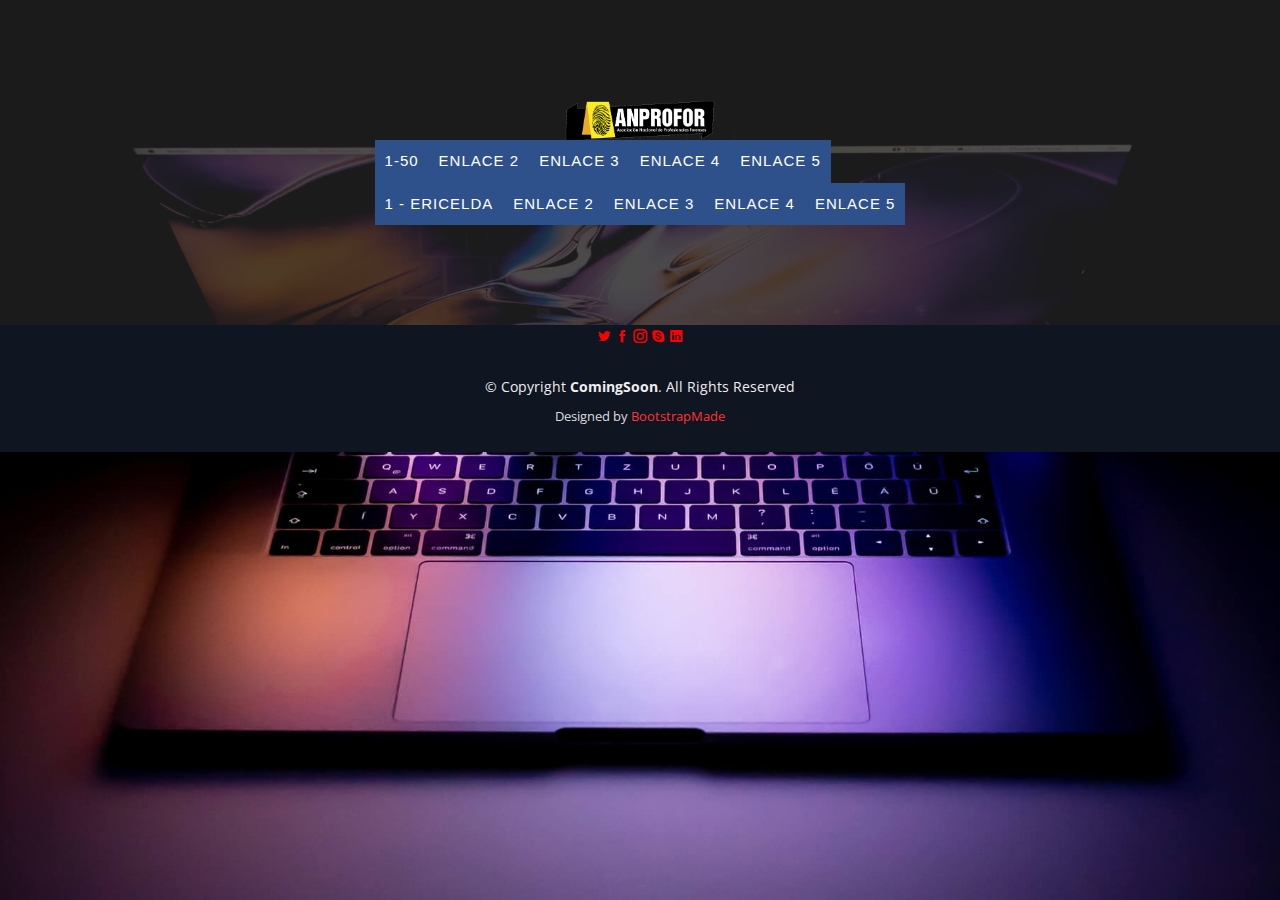
<file: index.html>
<!DOCTYPE html>
<html lang="en">

<head>
  <meta charset="utf-8">
  <meta content="width=device-width, initial-scale=1.0" name="viewport">
  <title>ANPROFOR GUATEMALA</title>
  <meta content="" name="descriptison">
  <meta content="" name="keywords">

  <!-- Favicons -->
  <link href="assets/img/favicon.png" rel="icon">
  <link href="assets/img/apple-touch-icon.png" rel="apple-touch-icon">

  <!-- Google Fonts -->
  <link href="https://fonts.googleapis.com/css?family=Open+Sans:300,300i,400,400i,600,600i,700,700i|Raleway:300,300i,400,400i,600,600i,700,700i" rel="stylesheet">

  <!-- Vendor CSS Files -->
  <link href="assets/vendor/bootstrap/css/bootstrap.min.css" rel="stylesheet">
  <link href="assets/vendor/icofont/icofont.min.css" rel="stylesheet">

  <!-- Template Main CSS File -->
  <link href="assets/css/style.css" rel="stylesheet">
    <link href="assets/css/style.css">

  
  <!-- =======================================================
  * Template Name: ComingSoon - v2.1.0
  * Template URL: https://bootstrapmade.com/comingsoon-free-html-bootstrap-template/
  * Author: BootstrapMade.com
  * License: https://bootstrapmade.com/license/
  ======================================================== -->
</head>

<body>

  <!-- ======= Header ======= -->
  <header id="header" class="d-flex align-items-center">
    <div class="container d-flex flex-column align-items-center">      
       <!-- <div class="container">       verrrrrrrrr --> 
          <div id="logo" class="pull-left">
        <!-- Uncomment below if you prefer to use a text logo -->
        <!-- <h1><a href="#main">C<span>o</span>nf</a></h1>-->
        <a href="#intro" class="scrollto"><img src="assets/img/anpro2.png" alt="" title="" width="150" height="40"></a>
      </div>      
      <nav id="nav-menu-container">
        
         <!--================Hero Banner Area Start =================-->

  
                
        <nav id="menu">
<ul>
 <li><a href="#">1-50</a></li>
 <li><a href="#">Enlace 2</a></li>
 <li><a href="#">Enlace 3</a></li>
 <li><a href="#">Enlace 4</a></li>
 <li><a href="#">Enlace 5</a></li>
</ul>
</nav>
        
      <!-- start nav -->
<nav id="menu">
<!-- start menu -->
<ul>
 <li><a href="3.pdf">1 - ericelda</a></li>
 <li><a href="#">Enlace 2</a>
<!-- start menu desplegable -->
 <ul>
 <li><a href="#">Enlace 2.1</a></li>
 <li><a href="#">Enlace 2.2</a></li>
 <li><a href="#">Enlace 2.3</a></li>
 </ul>
<!-- end menu desplegable -->
 </li>
 <li><a href="#">Enlace 3</a></li>
 <li><a href="#">Enlace 4</a></li>
 <li><a href="#">Enlace 5</a></li>
</ul>
<!-- end menu -->
</nav>
<!-- end nav -->  
        
        
            

     
  </header><!-- End #header -->

  <main id="main">

   
     
  
   
   <!-- ======= Footer ======= -->
  <footer id="footer">
    <div class="container">
      
          <div class="social-links text-center">
        <a href="#" class="twitter"><i class="icofont-twitter"></i></a>
        <a href="#" class="facebook"><i class="icofont-facebook"></i></a>
        <a href="#" class="instagram"><i class="icofont-instagram"></i></a>
        <a href="#" class="google-plus"><i class="icofont-skype"></i></a>
        <a href="#" class="linkedin"><i class="icofont-linkedin"></i></a>
      </div>
      
      <div class="copyright">
        &copy; Copyright <strong><span>ComingSoon</span></strong>. All Rights Reserved
      </div>
      <div class="credits">
        <!-- All the links in the footer should remain intact. -->
        <!-- You can delete the links only if you purchased the pro version. -->
        <!-- Licensing information: https://bootstrapmade.com/license/ -->
        <!-- Purchase the pro version with working PHP/AJAX contact form: https://bootstrapmade.com/comingsoon-free-html-bootstrap-template/ -->
        Designed by <a href="https://bootstrapmade.com/">BootstrapMade</a>
      </div>
    </div>
  </footer><!-- End #footer -->

  <a href="#" class="back-to-top"><i class="icofont-simple-up"></i></a>

  <!-- Vendor JS Files -->
  <script src="assets/vendor/jquery/jquery.min.js"></script>
  <script src="assets/vendor/bootstrap/js/bootstrap.bundle.min.js"></script>
  <script src="assets/vendor/jquery.easing/jquery.easing.min.js"></script>
  <script src="assets/vendor/php-email-form/validate.js"></script>
  <script src="assets/vendor/jquery-countdown/jquery.countdown.min.js"></script>

  <!-- Template Main JS File -->
  <script src="assets/js/main.js"></script>

</body>

</html>
</file>
<file: assets/css/style.css>
/**
* Template Name: ComingSoon - v2.1.0
* Template URL: https://bootstrapmade.com/comingsoon-free-html-bootstrap-template/
* Author: BootstrapMade.com
* License: https://bootstrapmade.com/license/
*/

/*--------------------------------------------------------------
# General
--------------------------------------------------------------*/
body {
  font-family: "Open Sans", sans-serif;
  color: #fff;
  background: url("../img/bg.jpg") top center no-repeat;
  background-size: cover;
  position: relative;
}

body::before {
  content: "";
  position: absolute;
  left: 0;
  right: 0;
  top: 0;
  bottom: 0;
  background: rgba(34, 34, 34, 0.8);
}

@media (min-width: 1024px) {
  body {
    background-attachment: fixed;
  }
}

a {
  color: #ff0000;
}

a:hover {
  color: #ff3333;
  text-decoration: none;
}

h1, h2, h3, h4, h5, h6 {
  font-family: "Raleway", sans-serif;
}

#main {
  position: relative;
}

/*--------------------------------------------------------------
# Back to top button
--------------------------------------------------------------*/
.back-to-top {
  position: fixed;
  display: none;
  right: 15px;
  bottom: 15px;
  z-index: 99999;
}

.back-to-top i {
  display: flex;
  align-items: center;
  justify-content: center;
  font-size: 24px;
  width: 40px;
  height: 40px;
  background: #ff0000;
  color: #fff;
  transition: all 0.4s;
}

.back-to-top i:hover {
  background: #f00000;
  color: #fff;
}

/*--------------------------------------------------------------
# Header
--------------------------------------------------------------*/
#header {
  position: relative;
  width: 100%;
  padding: 100px 0;
  /* countdown */
}

#header h1 {
  margin: 0 0 10px 0;
  font-size: 48px;
  font-weight: 700;
  line-height: 56px;
  color: #fff;
}

#header h2 {
  color: #eee;
  margin-bottom: 40px;
  font-size: 22px;
}

#header .countdown {
  margin-bottom: 80px;
}

#header .countdown div {
  text-align: center;
  margin: 10px;
  width: 100px;
  padding: 15px 0;
  background: rgba(255, 255, 255, 0.12);
  border-top: 5px solid #ff0000;
}

#header .countdown div h3 {
  font-weight: 700;
  font-size: 44px;
  margin-bottom: 15px;
}

#header .countdown div h4 {
  font-size: 16px;
  font-weight: 600;
}

@media (max-width: 575px) {
  #header .countdown div {
    width: 70px;
    padding: 10px 0;
    margin: 10px 8px;
  }
  #header .countdown div h3 {
    font-size: 28px;
    margin-bottom: 10px;
  }
  #header .countdown div h4 {
    font-size: 14px;
    font-weight: 500;
  }
}

#header .subscribe {
  font-size: 15px;
  text-align: center;
}

#header .subscribe h4 {
  font-size: 20px;
  font-weight: 600;
  color: #fff;
  position: relative;
  padding-bottom: 12px;
}

#header .subscribe .subscribe-form {
  min-width: 300px;
  margin-top: 10px;
  background: #fff;
  padding: 6px 10px;
  position: relative;
  text-align: left;
}

#header .subscribe .subscribe-form input[type="email"] {
  border: 0;
  padding: 4px 8px;
  width: calc(100% - 100px);
}

#header .subscribe .subscribe-form input[type="submit"] {
  position: absolute;
  top: 0;
  right: -2px;
  bottom: 0;
  border: 0;
  background: none;
  font-size: 16px;
  padding: 0 20px;
  background: #ff0000;
  color: #fff;
  transition: 0.3s;
  box-shadow: 0px 2px 15px rgba(0, 0, 0, 0.1);
}

#header .subscribe .subscribe-form input[type="submit"]:hover {
  background: #f50000;
}

#header .subscribe .error-message {
  display: none;
  color: #ed3c0d;
  text-align: center;
  padding: 15px;
  font-weight: 600;
}

#header .subscribe .sent-message {
  display: none;
  color: #18d26e;
  text-align: center;
  padding: 15px;
  font-weight: 600;
}

#header .subscribe .loading {
  display: none;
  text-align: center;
  padding: 15px;
}

#header .subscribe .loading:before {
  content: "";
  display: inline-block;
  border-radius: 50%;
  width: 24px;
  height: 24px;
  margin: 0 10px -6px 0;
  border: 3px solid #18d26e;
  border-top-color: #eee;
  -webkit-animation: animate-loading-notify 1s linear infinite;
  animation: animate-loading-notify 1s linear infinite;
}

@-webkit-keyframes animate-loading-notify {
  0% {
    transform: rotate(0deg);
  }
  100% {
    transform: rotate(360deg);
  }
}

@keyframes animate-loading-notify {
  0% {
    transform: rotate(0deg);
  }
  100% {
    transform: rotate(360deg);
  }
}

#header .social-links {
  margin-top: 10px;
}

#header .social-links a {
  font-size: 24px;
  display: inline-block;
  color: rgba(255, 255, 255, 0.8);
  line-height: 1;
  padding-top: 14px;
  margin: 0 10px;
  text-align: center;
  transition: 0.3s;
}

#header .social-links a:hover {
  color: #fff;
}

/*--------------------------------------------------------------
# Sections General
--------------------------------------------------------------*/
section {
  padding: 60px 0;
}

.section-bg {
  background-color: #fff5f5;
}

.section-title {
  text-align: center;
  padding-bottom: 15px;
}

.section-title h2 {
  font-size: 32px;
  font-weight: bold;
  margin-bottom: 20px;
  position: relative;
}

.section-title p {
  margin-bottom: 0;
}

/*--------------------------------------------------------------
# Contact Us
--------------------------------------------------------------*/
.about .content h2 {
  font-weight: 700;
  font-size: 48px;
  line-height: 60px;
  margin-bottom: 20px;
  text-transform: uppercase;
}

.about .content h3 {
  font-weight: 500;
  line-height: 32px;
  font-size: 24px;
}

.about .content ul {
  list-style: none;
  padding: 0;
}

.about .content ul li {
  padding: 10px 0 0 28px;
  position: relative;
}

.about .content ul i {
  left: 0;
  top: 12px;
  position: absolute;
  font-size: 20px;
  color: #ff0000;
}

.about .content p:last-child {
  margin-bottom: 0;
}

/*--------------------------------------------------------------
# Contact Us
--------------------------------------------------------------*/
.contact .info-wrap {
  background: rgba(255, 255, 255, 0.06);
  padding: 30px;
}

.contact .info {
  width: 100%;
}

.contact .info i {
  font-size: 20px;
  color: #fff;
  float: left;
  width: 44px;
  height: 44px;
  background: rgba(255, 255, 255, 0.1);
  display: flex;
  justify-content: center;
  align-items: center;
  border-radius: 50px;
  transition: all 0.3s ease-in-out;
}

.contact .info h4 {
  padding: 0 0 0 60px;
  font-size: 22px;
  font-weight: 600;
  margin-bottom: 5px;
}

.contact .info p {
  padding: 0 0 10px 60px;
  margin-bottom: 20px;
  font-size: 14px;
}

.contact .info .email p {
  padding-top: 5px;
}

.contact .info .social-links {
  padding-left: 60px;
}

.contact .info .social-links a {
  font-size: 18px;
  display: inline-block;
  background: #333;
  color: #fff;
  line-height: 1;
  padding: 8px 0;
  border-radius: 50%;
  text-align: center;
  width: 36px;
  height: 36px;
  transition: 0.3s;
  margin-right: 10px;
}

.contact .info .social-links a:hover {
  background: #ff0000;
  color: #fff;
}

.contact .info .email:hover i, .contact .info .address:hover i, .contact .info .phone:hover i {
  background: #ff0000;
  color: #fff;
}

.contact .php-email-form {
  width: 100%;
  padding: 30px;
  padding-top: 0;
  background: rgba(255, 255, 255, 0.06);
}

.contact .php-email-form .form-group {
  padding-bottom: 8px;
}

.contact .php-email-form .validate {
  display: none;
  color: red;
  margin: 0 0 15px 0;
  font-weight: 400;
  font-size: 13px;
}

.contact .php-email-form .error-message {
  display: none;
  color: #fff;
  background: #ed3c0d;
  text-align: center;
  padding: 15px;
  font-weight: 600;
}

.contact .php-email-form .sent-message {
  display: none;
  color: #fff;
  background: #18d26e;
  text-align: center;
  padding: 15px;
  font-weight: 600;
}

.contact .php-email-form .loading {
  display: none;
  background: #fff;
  text-align: center;
  padding: 15px;
}

.contact .php-email-form .loading:before {
  content: "";
  display: inline-block;
  border-radius: 50%;
  width: 24px;
  height: 24px;
  margin: 0 10px -6px 0;
  border: 3px solid #18d26e;
  border-top-color: #eee;
  -webkit-animation: animate-loading 1s linear infinite;
  animation: animate-loading 1s linear infinite;
}

.contact .php-email-form input, .contact .php-email-form textarea {
  border-radius: 0;
  box-shadow: none;
  font-size: 14px;
}

.contact .php-email-form input {
  height: 44px;
}

.contact .php-email-form textarea {
  padding: 10px 12px;
}

.contact .php-email-form button[type="submit"] {
  background: #ff0000;
  border: 0;
  padding: 10px 24px;
  color: #fff;
  transition: 0.4s;
}

.contact .php-email-form button[type="submit"]:hover {
  background: #ff3333;
}

@-webkit-keyframes animate-loading {
  0% {
    transform: rotate(0deg);
  }
  100% {
    transform: rotate(360deg);
  }
}

@keyframes animate-loading {
  0% {
    transform: rotate(0deg);
  }
  100% {
    transform: rotate(360deg);
  }
}

/*--------------------------------------------------------------
# Footer
--------------------------------------------------------------*/
#footer {
  background: rgba(19, 19, 19, 0.4);
  padding: 30px 0;
  color: #fff;
  font-size: 14px;
  position: relative;
}

#footer .copyright {
  text-align: center;
}

#footer .credits {
  padding-top: 10px;
  text-align: center;
  font-size: 13px;
  color: #fff;
}

#footer .credits a {
  color: #ff3333;
}

/*
  Theme Name: TheEvent
  Theme URL: https://bootstrapmade.com/theevent-conference-event-bootstrap-template/
  Author: BootstrapMade.com
  License: https://bootstrapmade.com/license/
*/


/*--------------------------------------------------------------
# Navigation Menu
--------------------------------------------------------------*/
/* menu */

#menu ul {
 list-style:none;
 margin:0;
 padding:0;
}

/* items del menu */

#menu ul li {
 background-color:#2e518b;
}

/* enlaces del menu */

#menu ul a {
 display:block;
 color:#fff;
 text-decoration:none;
 font-weight:400;
 font-size:15px;
 padding:10px;
 font-family:"HelveticaNeue", "Helvetica Neue", Helvetica, Arial, sans-serif;
 text-transform:uppercase;
 letter-spacing:1px;
}

/* items del menu */

#menu ul li {
 position:relative;
 float:left;
 margin:0;
 padding:0;
}

/* efecto al pasar el ratón por los items del menu */

#menu ul li:hover {
 background:#5b78a7;
}

/* menu desplegable */

#menu ul ul {
 display:none;
 position:absolute;
 top:100%;
 left:0;
 background:#eee;
 padding:0;
}

/* items del menu desplegable */

#menu ul ul li {
 float:none;
 width:150px
}

/* enlaces de los items del menu desplegable */

#menu ul ul a {
 line-height:120%;
 padding:10px 15px;
}

/* items del menu desplegable al pasar el ratón */

#menu ul li:hover > ul {
 display:block;
}

/*--------------------------------------------------------------
# Intro Section
--------------------------------------------------------------*/

#intro {
  width: 100%;
  height: 100vh;
  background: url(../img/intro-bg.jpg) top center;
  background-size: cover;
  overflow: hidden;
  position: relative;
}

#intro:before {
  content: "";
  background: rgba(6, 12, 34, 0.8);
  position: absolute;
  bottom: 0;
  top: 0;
  left: 0;
  right: 0;
}

#intro .intro-container {
  position: absolute;
  bottom: 0;
  left: 0;
  top: 90px;
  right: 0;
  display: -webkit-box;
  display: -ms-flexbox;
  display: flex;
  -webkit-box-pack: center;
  -ms-flex-pack: center;
  justify-content: center;
  -webkit-box-align: center;
  -ms-flex-align: center;
  align-items: center;
  -webkit-box-orient: vertical;
  -webkit-box-direction: normal;
  -ms-flex-direction: column;
  flex-direction: column;
  text-align: center;
  padding: 0 15px;
}

#intro h1 {
  color: #fff;
  font-family: "Raleway", sans-serif;
  font-size: 56px;
  font-weight: 600;
  text-transform: uppercase;
}

#intro h1 span {
  color: #f82249;
}

#intro p {
  color: #ebebeb;
  font-weight: 700;
  font-size: 20px;
}

#intro .play-btn {
  width: 94px;
  height: 94px;
  background: radial-gradient(#f82249 50%, rgba(101, 111, 150, 0.15) 52%);
  border-radius: 50%;
  display: block;
  position: relative;
  overflow: hidden;
}

#intro .play-btn::after {
  content: '';
  position: absolute;
  left: 50%;
  top: 50%;
  -webkit-transform: translateX(-40%) translateY(-50%);
  transform: translateX(-40%) translateY(-50%);
  width: 0;
  height: 0;
  border-top: 10px solid transparent;
  border-bottom: 10px solid transparent;
  border-left: 15px solid #fff;
  z-index: 100;
  transition: all 400ms cubic-bezier(0.55, 0.055, 0.675, 0.19);
}

#intro .play-btn:before {
  content: '';
  position: absolute;
  width: 120px;
  height: 120px;
  -webkit-animation-delay: 0s;
  animation-delay: 0s;
  -webkit-animation: pulsate-btn 2s;
  animation: pulsate-btn 2s;
  -webkit-animation-direction: forwards;
  animation-direction: forwards;
  -webkit-animation-iteration-count: infinite;
  animation-iteration-count: infinite;
  -webkit-animation-timing-function: steps;
  animation-timing-function: steps;
  opacity: 1;
  border-radius: 50%;
  border: 2px solid rgba(163, 163, 163, 0.4);
  top: -15%;
  left: -15%;
  background: rgba(198, 16, 0, 0);
}

#intro .play-btn:hover::after {
  border-left: 15px solid #f82249;
  -webkit-transform: scale(20);
  transform: scale(20);
}

#intro .play-btn:hover::before {
  content: '';
  position: absolute;
  left: 50%;
  top: 50%;
  -webkit-transform: translateX(-40%) translateY(-50%);
  transform: translateX(-40%) translateY(-50%);
  width: 0;
  height: 0;
  border: none;
  border-top: 10px solid transparent;
  border-bottom: 10px solid transparent;
  border-left: 15px solid #fff;
  z-index: 200;
  -webkit-animation: none;
  animation: none;
  border-radius: 0;
}

#intro .about-btn {
  font-family: "Raleway", sans-serif;
  font-weight: 500;
  font-size: 14px;
  letter-spacing: 1px;
  display: inline-block;
  padding: 12px 32px;
  border-radius: 50px;
  transition: 0.5s;
  line-height: 1;
  margin: 10px;
  color: #fff;
  -webkit-animation-delay: 0.8s;
  animation-delay: 0.8s;
  border: 2px solid #f82249;
}

#intro .about-btn:hover {
  background: #f82249;
  color: #fff;
}

@-webkit-keyframes pulsate-btn {
  0% {
    -webkit-transform: scale(0.6, 0.6);
    transform: scale(0.6, 0.6);
    opacity: 1;
  }

  100% {
    -webkit-transform: scale(1, 1);
    transform: scale(1, 1);
    opacity: 0;
  }
}

@keyframes pulsate-btn {
  0% {
    -webkit-transform: scale(0.6, 0.6);
    transform: scale(0.6, 0.6);
    opacity: 1;
  }

  100% {
    -webkit-transform: scale(1, 1);
    transform: scale(1, 1);
    opacity: 0;
  }
}

/*--------------------------------------------------------------
# About Section
--------------------------------------------------------------*/

#about {
  background: url("../img/about-bg.jpg");
  background-size: cover;
  overflow: hidden;
  position: relative;
  color: #fff;
  padding: 60px 0 40px 0;
}

#about:before {
  content: "";
  background: rgba(13, 20, 41, 0.8);
  position: absolute;
  bottom: 0;
  top: 0;
  left: 0;
  right: 0;
}

#about h2 {
  font-size: 36px;
  font-weight: bold;
  margin-bottom: 10px;
  color: #fff;
}

#about h3 {
  font-size: 18px;
  font-weight: bold;
  text-transform: uppercase;
  margin-bottom: 10px;
  color: #fff;
}

#about p {
  font-size: 14px;
  margin-bottom: 20px;
  color: #fff;
}

/*--------------------------------------------------------------
# Speakers Section
--------------------------------------------------------------*/

#speakers {
  padding: 60px 0 30px 0;
}

#speakers .speaker {
  position: relative;
  overflow: hidden;
  margin-bottom: 30px;
}

#speakers .speaker .details {
  background: rgba(6, 12, 34, 0.76);
  position: absolute;
  left: 0;
  bottom: -30px;
  right: 0;
  text-align: center;
  padding-top: 10px;
  transition: all 300ms cubic-bezier(0.645, 0.045, 0.355, 1);
}

#speakers .speaker .details h3 {
  color: #fff;
  font-size: 22px;
  font-weight: 600;
  margin-bottom: 5px;
}

#speakers .speaker .details p {
  color: #fff;
  font-size: 15px;
  margin-bottom: 10px;
  font-style: italic;
}

#speakers .speaker .details .social {
  height: 30px;
}

#speakers .speaker .details a {
  color: #fff;
}

#speakers .speaker .details a:hover {
  color: #f82249;
}

#speakers .speaker:hover .details {
  bottom: 0;
}

#speakers-details {
  padding: 60px 0;
}

#speakers-details .details h2 {
  color: #112363;
  font-size: 28px;
  font-weight: 700;
  margin-bottom: 10px;
}

#speakers-details .details .social {
  margin-bottom: 15px;
}

#speakers-details .details .social a {
  background: #e9edfb;
  color: #112363;
  line-height: 1;
  display: inline-block;
  text-align: center;
  border-radius: 50%;
  width: 36px;
  height: 36px;
  padding-top: 9px;
}

#speakers-details .details .social a:hover {
  background: #f82249;
  color: #fff;
}

#speakers-details .details .social a i {
  font-size: 18px;
}

#speakers-details .details p {
  color: #112363;
  font-size: 15px;
  margin-bottom: 10px;
}

/*--------------------------------------------------------------
# Schedule Section
--------------------------------------------------------------*/

#schedule {
  padding: 60px 0 60px 0;
}

#schedule .nav-tabs {
  text-align: center;
  margin: auto;
  display: block;
  border-bottom: 0;
  margin-bottom: 30px;
}

#schedule .nav-tabs li {
  display: inline-block;
  margin-bottom: 0;
}

#schedule .nav-tabs a {
  border: none;
  border-radius: 50px;
  font-weight: 600;
  background-color: #0e1b4d;
  color: #fff;
  padding: 10px 100px;
}

#schedule .nav-tabs a.active {
  background-color: #f82249;
  color: #fff;
}

#schedule .sub-heading {
  text-align: center;
  font-size: 18px;
  font-style: italic;
  margin: 0 auto 30px auto;
}

#schedule .tab-pane {
  transition: ease-in-out .2s;
}

#schedule .schedule-item {
  border-bottom: 1px solid #cad4f6;
  padding-top: 15px;
  padding-bottom: 15px;
  transition: background-color ease-in-out 0.3s;
}

#schedule .schedule-item:hover {
  background-color: #fff;
}

#schedule .schedule-item time {
  padding-bottom: 5px;
  display: inline-block;
}

#schedule .schedule-item .speaker {
  width: 60px;
  height: 60px;
  overflow: hidden;
  border-radius: 50%;
  float: left;
  margin: 0 10px 10px 0;
}

#schedule .schedule-item .speaker img {
  height: 100%;
  -webkit-transform: translateX(-50%);
  transform: translateX(-50%);
  margin-left: 50%;
  transition: all ease-in-out 0.3s;
}

#schedule .schedule-item h4 {
  font-size: 18px;
  font-weight: 600;
  margin-bottom: 5px;
}

#schedule .schedule-item h4 span {
  font-style: italic;
  color: #19328e;
  font-weight: normal;
  font-size: 16px;
}

#schedule .schedule-item p {
  font-style: italic;
  color: #152b79;
  margin-bottom: 0;
}

/*--------------------------------------------------------------
# Venue Section
--------------------------------------------------------------*/

#venue {
  padding: 60px 0;
}

#venue .container-fluid {
  margin-bottom: 3px;
}

#venue .venue-map iframe {
  width: 100%;
  height: 100%;
  min-height: 300px;
}

#venue .venue-info {
  background: url("../img/venue-info-bg.jpg") top center no-repeat;
  background-size: cover;
  position: relative;
  padding-top: 60px;
  padding-bottom: 60px;
}

#venue .venue-info:before {
  content: "";
  background: rgba(13, 20, 41, 0.8);
  position: absolute;
  bottom: 0;
  top: 0;
  left: 0;
  right: 0;
}

#venue .venue-info h3 {
  font-size: 36px;
  font-weight: 700;
  color: #fff;
}

#venue .venue-info p {
  color: #fff;
  margin-bottom: 0;
}

#venue .venue-gallery-container {
  padding-right: 12px;
}

#venue .venue-gallery {
  overflow: hidden;
  border-right: 3px solid #fff;
  border-bottom: 3px solid #fff;
}

#venue .venue-gallery img {
  transition: all ease-in-out 0.4s;
}

#venue .venue-gallery:hover img {
  -webkit-transform: scale(1.1);
  transform: scale(1.1);
}

/*--------------------------------------------------------------
# Hotels Section
--------------------------------------------------------------*/

#hotels {
  padding: 60px 0;
}

#hotels .hotel {
  border: 1px solid #e0e5fa;
  background: #fff;
  margin-bottom: 30px;
}

#hotels .hotel:hover .hotel-img img {
  -webkit-transform: scale(1.1);
  transform: scale(1.1);
}

#hotels .hotel-img {
  overflow: hidden;
  margin-bottom: 15px;
}

#hotels .hotel-img img {
  transition: 0.3s ease-in-out;
}

#hotels h3 {
  font-weight: 600;
  font-size: 20px;
  margin-bottom: 5px;
  padding: 0 20px;
}

#hotels a {
  color: #152b79;
}

#hotels a:hover {
  color: #f82249;
}

#hotels .stars {
  padding: 0 20px;
  margin-bottom: 5px;
}

#hotels .stars i {
  color: #ffc31d;
}

#hotels p {
  padding: 0 20px;
  margin-bottom: 20px;
  color: #060c22;
  font-style: italic;
  font-size: 15px;
}

/*--------------------------------------------------------------
# Gallery Section
--------------------------------------------------------------*/

#gallery {
  padding: 60px;
  overflow: hidden;
}

#gallery .owl-nav,
#gallery .owl-dots {
  margin-top: 25px;
  text-align: center;
}

#gallery .owl-item {
  border-left: 2px solid #fff;
  border-right: 2px solid #fff;
}

#gallery .owl-dot {
  display: inline-block;
  margin: 0 5px;
  width: 12px;
  height: 12px;
  border-radius: 50%;
  background-color: #ddd;
}

#gallery .owl-dot.active {
  background-color: #f82249;
}

#gallery .gallery-carousel .owl-stage-outer {
  overflow: visible;
}

#gallery .gallery-carousel .center {
  border: 6px solid #f82249;
  margin: -10px;
  box-sizing: content-box;
  padding: 4px;
  background: #fff;
  z-index: 1;
}

/*--------------------------------------------------------------
# supporters Section
--------------------------------------------------------------*/

#supporters {
  padding: 60px 0;
}

#supporters .supporters-wrap {
  border-top: 1px solid #e0e5fa;
  border-left: 1px solid #e0e5fa;
  margin-bottom: 30px;
}

#supporters .supporter-logo {
  padding: 30px;
  display: -webkit-box;
  display: -ms-flexbox;
  display: flex;
  -webkit-box-pack: center;
  -ms-flex-pack: center;
  justify-content: center;
  -webkit-box-align: center;
  -ms-flex-align: center;
  align-items: center;
  border-right: 1px solid #e0e5fa;
  border-bottom: 1px solid #e0e5fa;
  overflow: hidden;
  background: rgba(255, 255, 255, 0.5);
  height: 160px;
}

#supporters .supporter-logo:hover img {
  -webkit-transform: scale(1.2);
  transform: scale(1.2);
}

#supporters img {
  transition: all 0.4s ease-in-out;
}

/*--------------------------------------------------------------
# F.A.Q Section
--------------------------------------------------------------*/

#faq {
  padding: 60px 0;
}

#faq #faq-list {
  padding: 0;
  list-style: none;
}

#faq #faq-list li {
  border-bottom: 1px solid #ddd;
}

#faq #faq-list a {
  padding: 18px 0;
  display: block;
  position: relative;
  font-family: "Raleway", sans-serif;
  font-size: 16px;
  line-height: 24px;
  font-weight: 600;
  padding-right: 20px;
}

#faq #faq-list i {
  font-size: 24px;
  position: absolute;
  right: 0;
  top: 16px;
}

#faq #faq-list p {
  margin-bottom: 20px;
}

#faq #faq-list a.collapse {
  color: #f82249;
}

#faq #faq-list a.collapsed {
  color: #000;
}

#faq #faq-list a.collapsed i::before {
  content: "\f055" !important;
}

/*--------------------------------------------------------------
# Subscribe Section
--------------------------------------------------------------*/

#subscribe {
  padding: 60px;
  background: url(../img/subscribe-bg.jpg) center center no-repeat;
  background-size: cover;
  overflow: hidden;
  position: relative;
}

#subscribe:before {
  content: "";
  background: rgba(6, 12, 34, 0.6);
  position: absolute;
  bottom: 0;
  top: 0;
  left: 0;
  right: 0;
}

#subscribe .section-header h2,
#subscribe p {
  color: #fff;
}

#subscribe input {
  background: #fff;
  color: #060c22;
  border: 0;
  outline: none;
  margin: 0;
  padding: 9px 20px;
  border-radius: 50px;
  font-size: 14px;
}

#subscribe button {
  border: 0;
  padding: 9px 25px;
  cursor: pointer;
  background: #f82249;
  color: #fff;
  transition: all 0.3s ease;
  outline: none;
  font-size: 14px;
  border-radius: 50px;
}

#subscribe button:hover {
  background: #e0072f;
}

/*--------------------------------------------------------------
# Buy Tickets Section
--------------------------------------------------------------*/

#buy-tickets {
  padding: 60px 0;
}

#buy-tickets .card {
  border: none;
  border-radius: 5px;
  transition: all  0.3s ease-in-out;
  box-shadow: 0 10px 25px 0 rgba(6, 12, 34, 0.1);
}

#buy-tickets .card:hover {
  box-shadow: 0 10px 35px 0 rgba(6, 12, 34, 0.2);
}

#buy-tickets .card hr {
  margin: 25px 0;
}

#buy-tickets .card .card-title {
  margin: 10px 0;
  font-size: 14px;
  letter-spacing: 1px;
  font-weight: bold;
}

#buy-tickets .card .card-price {
  font-size: 48px;
  margin: 0;
}

#buy-tickets .card ul li {
  margin-bottom: 20px;
}

#buy-tickets .card .text-muted {
  opacity: 0.7;
}

#buy-tickets .card .btn {
  font-size: 15px;
  border-radius: 50px;
  padding: 10px 40px;
  transition: all 0.2s;
  background-color: #f82249;
  border: 0;
  color: #fff;
}

#buy-tickets .card .btn:hover {
  background-color: #e0072f;
}

#buy-tickets #buy-ticket-modal input,
#buy-tickets #buy-ticket-modal select {
  border-radius: 0;
}

#buy-tickets #buy-ticket-modal .btn {
  font-size: 15px;
  border-radius: 50px;
  padding: 10px 40px;
  transition: all 0.2s;
  background-color: #f82249;
  border: 0;
  color: #fff;
}

#buy-tickets #buy-ticket-modal .btn:hover {
  background-color: #e0072f;
}

/*--------------------------------------------------------------
# Contact Section
--------------------------------------------------------------*/

#contact {
  padding: 60px 0;
}

#contact .contact-info {
  margin-bottom: 20px;
  text-align: center;
}

#contact .contact-info i {
  font-size: 48px;
  display: inline-block;
  margin-bottom: 10px;
  color: #f82249;
}

#contact .contact-info address,
#contact .contact-info p {
  margin-bottom: 0;
  color: #112363;
}

#contact .contact-info h3 {
  font-size: 18px;
  margin-bottom: 15px;
  font-weight: bold;
  text-transform: uppercase;
  color: #112363;
}

#contact .contact-info a {
  color: #4869df;
}

#contact .contact-info a:hover {
  color: #f82249;
}

#contact .contact-address,
#contact .contact-phone,
#contact .contact-email {
  margin-bottom: 20px;
}

#contact .form #sendmessage {
  color: #f82249;
  border: 1px solid #f82249;
  display: none;
  text-align: center;
  padding: 15px;
  font-weight: 600;
  margin-bottom: 15px;
}

#contact .form #errormessage {
  color: red;
  display: none;
  border: 1px solid red;
  text-align: center;
  padding: 15px;
  font-weight: 600;
  margin-bottom: 15px;
}

#contact .form #sendmessage.show,
#contact .form #errormessage.show,
#contact .form .show {
  display: block;
}

#contact .form .validation {
  color: red;
  display: none;
  margin: 0 0 20px;
  font-weight: 400;
  font-size: 13px;
}

#contact .form input,
#contact .form textarea {
  padding: 10px 14px;
  border-radius: 0;
  box-shadow: none;
  font-size: 15px;
}

#contact .form button[type="submit"] {
  background: #f82249;
  border: 0;
  padding: 10px 40px;
  color: #fff;
  transition: 0.4s;
  border-radius: 50px;
  cursor: pointer;
}

#contact .form button[type="submit"]:hover {
  background: #e0072f;
}

/*--------------------------------------------------------------
# Footer
--------------------------------------------------------------*/

#footer {
  background: #101522;
  padding: 0 0 25px 0;
  color: #eee;
  font-size: 14px;
}

#footer .footer-top {
  background: #040919;
  padding: 60px 0 30px 0;
}

#footer .footer-top .footer-info {
  margin-bottom: 30px;
}

#footer .footer-top .footer-info h3 {
  font-size: 26px;
  margin: 0 0 20px 0;
  padding: 2px 0 2px 0;
  line-height: 1;
  font-family: "Raleway", sans-serif;
  font-weight: 700;
  color: #fff;
}

#footer .footer-top .footer-info img {
  height: 40px;
  margin-bottom: 10px;
}

#footer .footer-top .footer-info p {
  font-size: 14px;
  line-height: 24px;
  margin-bottom: 0;
  font-family: "Raleway", sans-serif;
  color: #fff;
}

#footer .footer-top .social-links a {
  font-size: 18px;
  display: inline-block;
  background: #222636;
  color: #eee;
  line-height: 1;
  padding: 8px 0;
  margin-right: 4px;
  border-radius: 50%;
  text-align: center;
  width: 36px;
  height: 36px;
  transition: 0.3s;
}

#footer .footer-top .social-links a:hover {
  background: #f82249;
  color: #fff;
}

#footer .footer-top h4 {
  font-size: 14px;
  font-weight: bold;
  color: #fff;
  text-transform: uppercase;
  position: relative;
  padding-bottom: 12px;
  border-bottom: 2px solid #f82249;
}

#footer .footer-top .footer-links {
  margin-bottom: 30px;
}

#footer .footer-top .footer-links ul {
  list-style: none;
  padding: 0;
  margin: 0;
}

#footer .footer-top .footer-links ul i {
  padding-right: 5px;
  color: #f82249;
  font-size: 18px;
}

#footer .footer-top .footer-links ul li {
  border-bottom: 1px solid #262c44;
  padding: 10px 0;
}

#footer .footer-top .footer-links ul li:first-child {
  padding-top: 0;
}

#footer .footer-top .footer-links ul a {
  color: #eee;
}

#footer .footer-top .footer-links ul a:hover {
  color: #f82249;
}

#footer .footer-top .footer-contact {
  margin-bottom: 30px;
}

#footer .footer-top .footer-contact p {
  line-height: 26px;
}

#footer .footer-top .footer-newsletter {
  margin-bottom: 30px;
}

#footer .footer-top .footer-newsletter input[type="email"] {
  border: 0;
  padding: 6px 8px;
  width: 65%;
}

#footer .footer-top .footer-newsletter input[type="submit"] {
  background: #f82249;
  border: 0;
  width: 35%;
  padding: 6px 0;
  text-align: center;
  color: #fff;
  transition: 0.3s;
  cursor: pointer;
}

#footer .footer-top .footer-newsletter input[type="submit"]:hover {
  background: #e0072f;
}

#footer .copyright {
  text-align: center;
  padding-top: 30px;
}

#footer .credits {
  text-align: center;
  font-size: 13px;
  color: #ddd;
}

/*--------------------------------------------------------------
# Responsive Media Queries
--------------------------------------------------------------*/

@media (min-width: 767px) {
  #subscribe input {
    min-width: 400px;
  }
}

@media (min-width: 768px) {
  #contact .contact-address,
  #contact .contact-phone,
  #contact .contact-email {
    padding: 20px 0;
  }

  #contact .contact-phone {
    border-left: 1px solid #ddd;
    border-right: 1px solid #ddd;
  }
}

@media (min-width: 991px) {
  #schedule .sub-heading {
    width: 75%;
  }
}

@media (min-width: 1024px) {
  #intro {
    background-attachment: fixed;
  }

  #about {
    background-attachment: fixed;
  }

  #subscribe {
    background-attachment: fixed;
  }
}

@media (max-width: 1199px) {
  #header .container {
    max-width: 100%;
  }

  .nav-menu a {
    padding: 8px 4px;
  }
}

@media (max-width: 991px) {
  #header {
    background: rgba(6, 12, 34, 0.98);
    height: 70px;
    padding: 15px 0;
    transition: all 0.5s;
  }

  #nav-menu-container {
    display: none;
  }

  #mobile-nav-toggle {
    display: inline;
  }

  #intro .intro-container {
    top: 70px;
  }

  #intro h1 {
    font-size: 34px;
  }

  #intro p {
    font-size: 16px;
  }

  #schedule .nav-tabs a {
    padding: 8px 60px;
  }
}

@media (max-width: 768px) {
  .back-to-top {
    bottom: 15px;
  }

  #faq #faq-list a {
    font-size: 18px;
  }

  #faq #faq-list i {
    top: 13px;
  }
}

@media (max-width: 767px) {
  #schedule .nav-tabs a {
    padding: 8px 50px;
  }
}

@media (max-width: 574px) {
  #venue .venue-info h3 {
    font-size: 24px;
  }
}

@media (max-width: 480px) {
  #schedule .nav-tabs a {
    padding: 8px 30px;
  }
}

@media (max-width: 460px) {
  #subscribe button {
    margin-top: 10px;
  }
}
</file>
